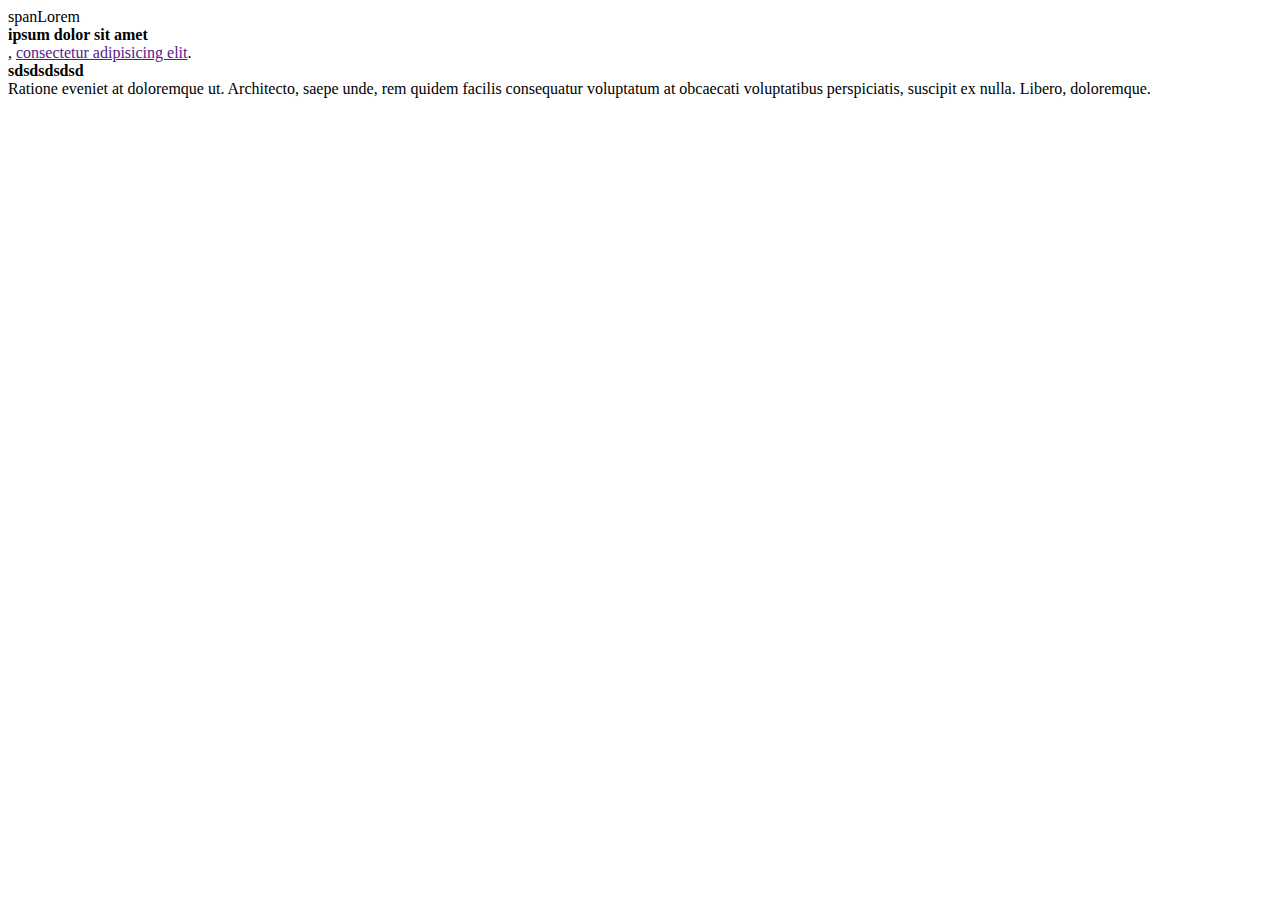
<file: Front_end_basic/display_block/index.html>
<!DOCTYPE html>
<html lang="en">
<head>
    <meta charset="UTF-8">
    <meta name="viewport" content="width=device-width, initial-scale=1.0">
    <meta http-equiv="X-UA-Compatible" content="ie=edge">
    <title>Document</title>
    <link rel="stylesheet" href="cssFile.css">
</head>
<body>
    <!-- alt + z : xuong dong -->
    
    <span>spanLorem</span> <b>ipsum dolor sit amet</b>, <a href=""> consectetur adipisicing elit</a>.<b>sdsdsdsdsd</b> Ratione eveniet at doloremque ut. Architecto, saepe unde, rem quidem facilis consequatur voluptatum at obcaecati voluptatibus perspiciatis, suscipit ex nulla. Libero, doloremque.
</body>
</html>
</file>
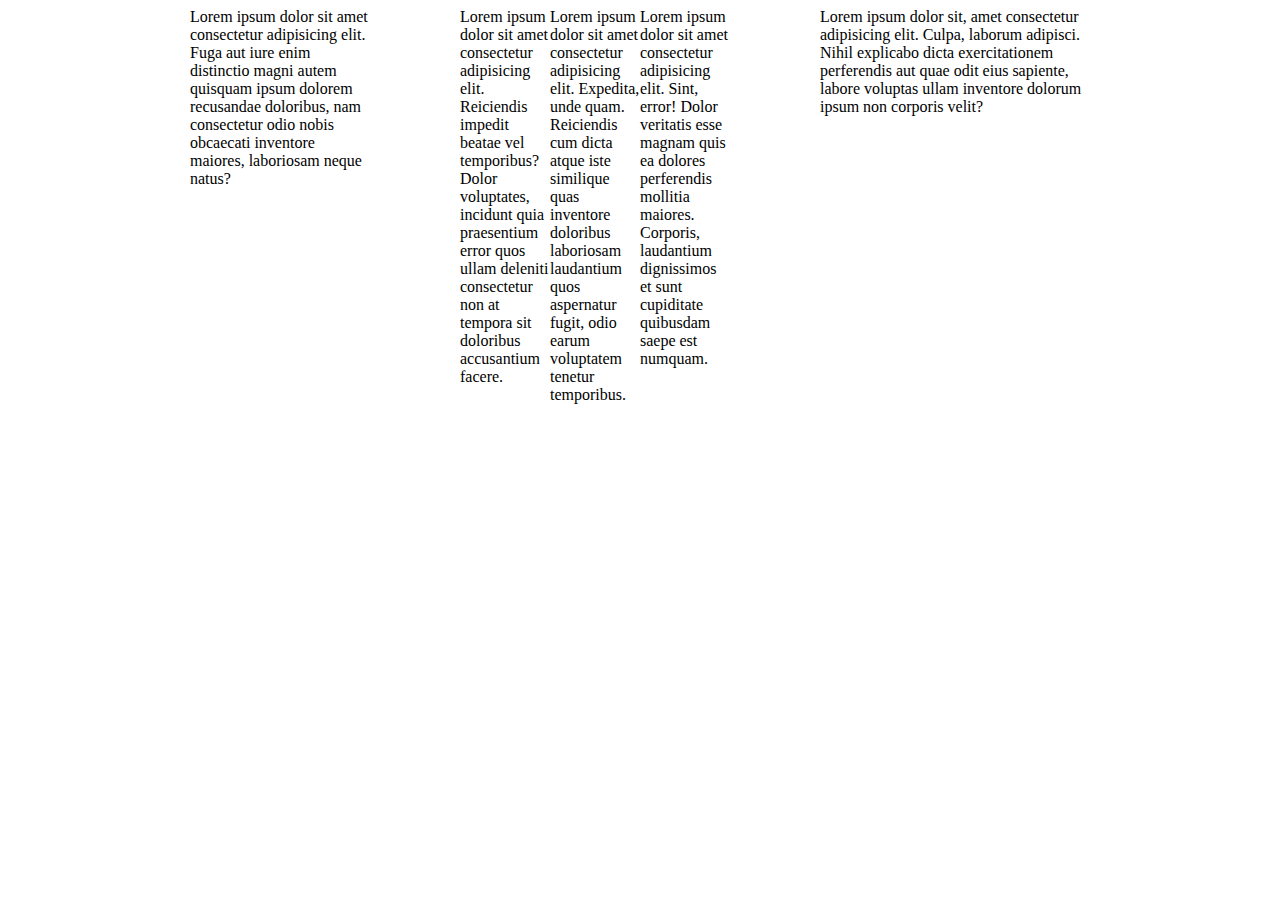
<file: Front_end_basic/flex/index.html>
<!DOCTYPE html>
<html lang="en">
<head>
    <meta charset="UTF-8">
    <meta name="viewport" content="width=device-width, initial-scale=1.0">
    <meta http-equiv="X-UA-Compatible" content="ie=edge">
    <title>Document</title>
    <link rel="stylesheet" href="cssFile.css">
</head>
<body>
    <div class="to">
        <div class="so1">
            Lorem ipsum dolor sit amet consectetur adipisicing elit. Fuga aut iure enim distinctio magni autem quisquam ipsum dolorem recusandae doloribus, nam consectetur odio nobis obcaecati inventore maiores, laboriosam neque natus?
        </div>
        <div class="so2">
            <div class="so2-1">
                Lorem ipsum dolor sit amet consectetur adipisicing elit. Reiciendis impedit beatae vel temporibus? Dolor voluptates, incidunt quia praesentium error quos ullam deleniti consectetur non at tempora sit doloribus accusantium facere.
            </div>
            <div class="so2-1">
                Lorem ipsum dolor sit amet consectetur adipisicing elit. Expedita, unde quam. Reiciendis cum dicta atque iste similique quas inventore doloribus laboriosam laudantium quos aspernatur fugit, odio earum voluptatem tenetur temporibus.
            </div>
            <div class="so2-1">
                Lorem ipsum dolor sit amet consectetur adipisicing elit. Sint, error! Dolor veritatis esse magnam quis ea dolores perferendis mollitia maiores. Corporis, laudantium dignissimos et sunt cupiditate quibusdam saepe est numquam.
            </div>
        </div>
        <div class="so3">
            Lorem ipsum dolor sit, amet consectetur adipisicing elit. Culpa, laborum adipisci. Nihil explicabo dicta exercitationem perferendis aut quae odit eius sapiente, labore voluptas ullam inventore dolorum ipsum non corporis velit?
        </div>
    </div>
</body>
</html>
</file>
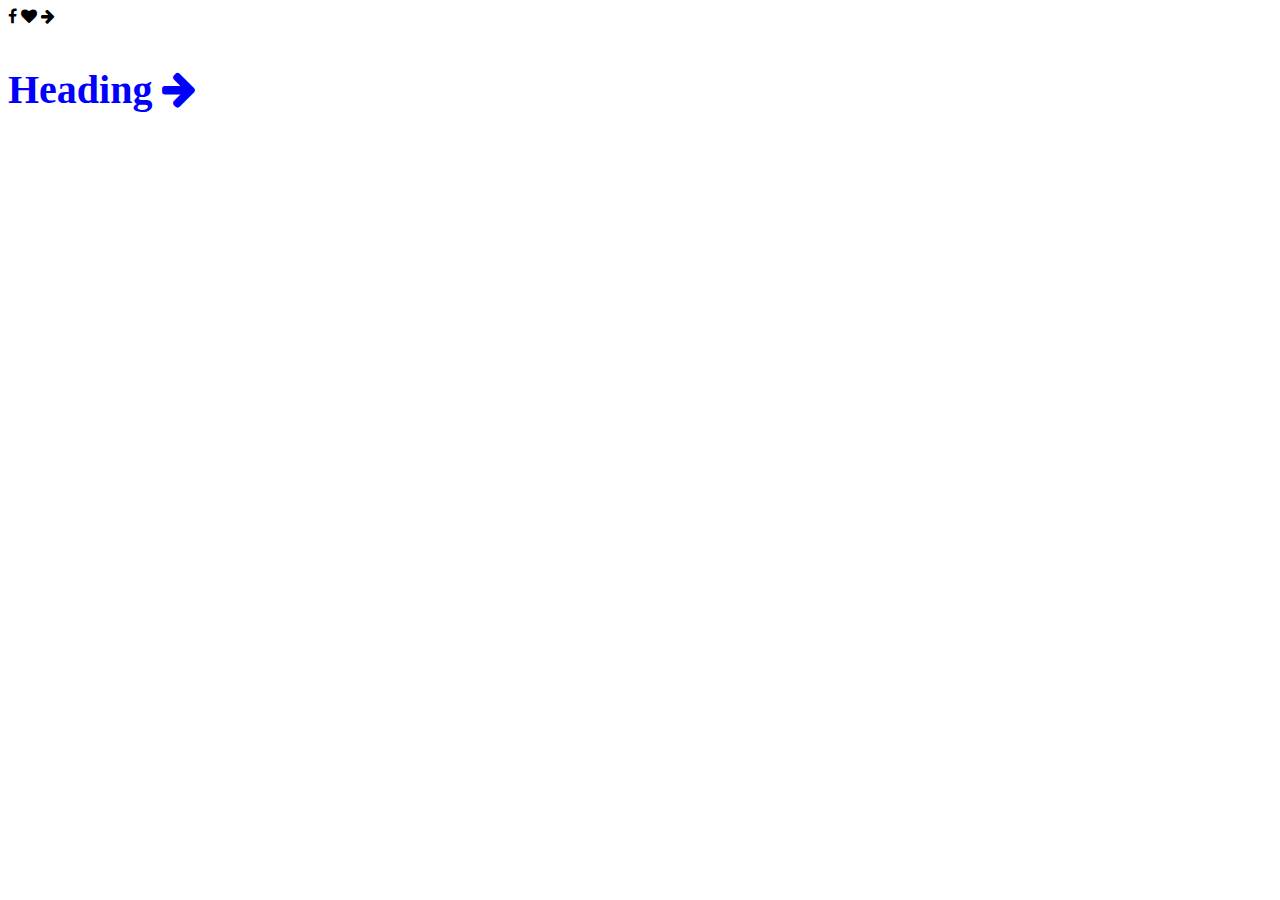
<file: Front_end_basic/font_icon/index.html>
<!DOCTYPE html>
<html lang="en">
<head>
    <meta charset="UTF-8">
    <meta name="viewport" content="width=device-width, initial-scale=1.0">
    <meta http-equiv="X-UA-Compatible" content="ie=edge">
    <title>Document</title>
    <link rel="stylesheet" href="cssFile.css">
    <link rel="stylesheet" href="https://maxcdn.bootstrapcdn.com/font-awesome/4.7.0/css/font-awesome.min.css">
    <link rel="stylesheet" href="https://use.fontawesome.com/releases/v5.1.1/css/all.css" integrity="sha384-O8whS3fhG2OnA5Kas0Y9l3cfpmYjapjI0E4theH4iuMD+pLhbf6JI0jIMfYcK3yZ" crossorigin="anonymous">
</head>
<body>
    <div class="fa fa-facebook"></div>
    <div class="fa fa-heart"></div>
    <div class="fa fa-arrow-right"></div>
    <h3 class="mauxanh">Heading
        <div class="fa fa-arrow-right"></div>
    </h3>
</body>
</html>
</file>
<file: Front_end_basic/display_block/cssFile.css>
b{
    display: block;
}
</file>
<file: Front_end_basic/flex/cssFile.css>
.to{
    display: flex;
    width: 900px;
    margin: auto;
    justify-content: space-between;
}

.to .so1{
    width: 20%;
}

.to .so2{
    width: 30%;
    display: flex;
}

.to .so2 .so2-1{
    width: 33.33%;
}

.to .so3{
    width: 30%;
}
</file>
<file: Front_end_basic/font_icon/cssFile.css>
.mauxanh{
    color: blue;
    font-size: 40px;
}
</file>
